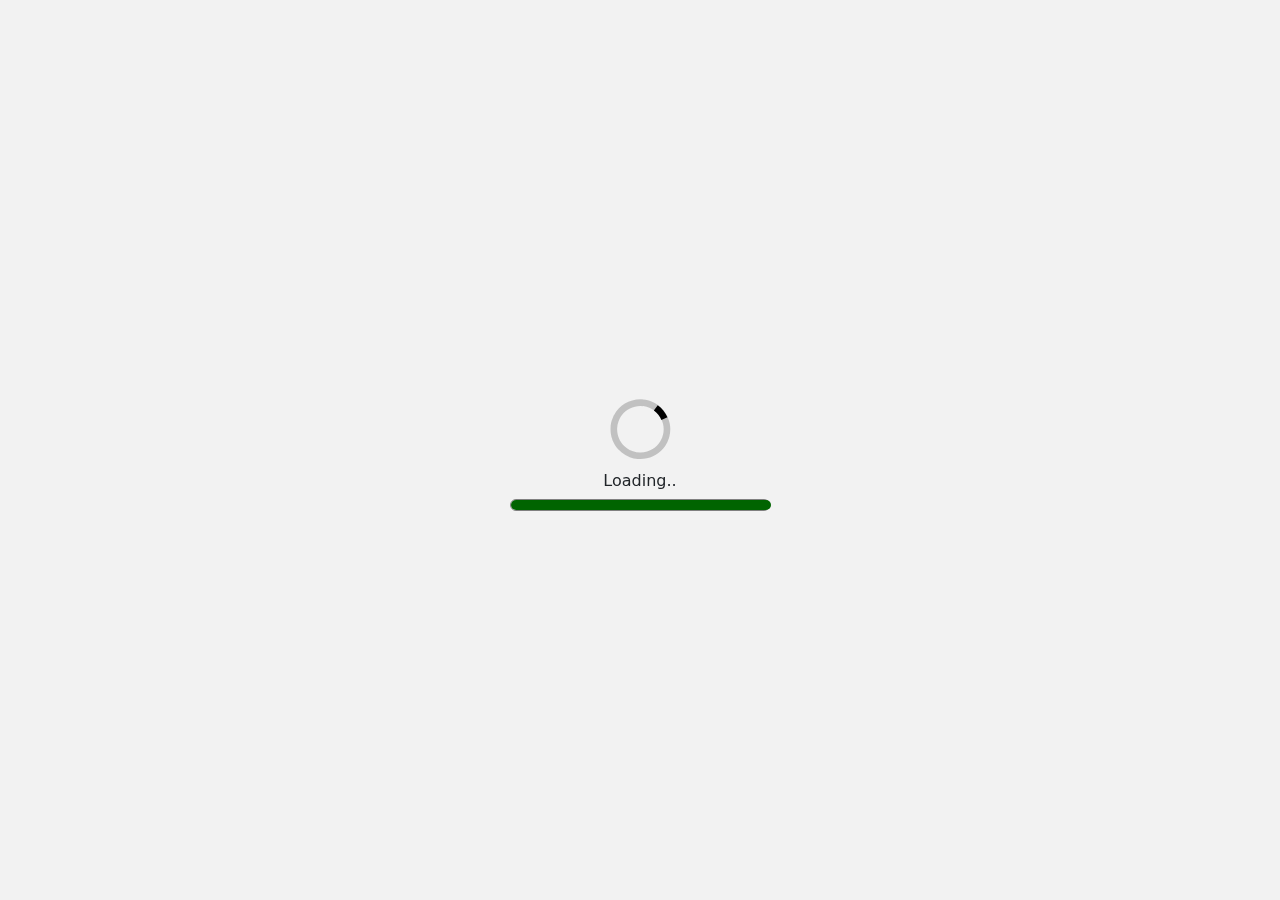
<file: index.html>
<!DOCTYPE html>
<html>

<head>
    <meta charset="utf-8" />
    <meta name="viewport" content="width=device-width, initial-scale=1.0, maximum-scale=1.0, user-scalable=no" />
    <title>大写人民币翻译机</title>
    <base href="/" />
    <link href="css/bootstrap/bootstrap.min.css" rel="stylesheet" />
    <link href="css/app.css" rel="stylesheet" />
    <link href="ChineseYuanParser.styles.css" rel="stylesheet" />
    <link href="manifest.json" rel="manifest" />
    <link rel="apple-touch-icon" sizes="512x512" href="icon-512.png" />
</head>

<body>
    <div id="app">
        <div
            style="position:fixed;left:0;top:0;right:0;bottom:0;display:flex;flex-direction:column;align-items:center;justify-content:center;">

            <svg version='1.1' xmlns='http://www.w3.org/2000/svg' x='0px' y='0px' width='80px' height='80px'
                viewBox='0 0 40 40' enable-background='new 0 0 40 40' xml:space='preserve'>
                <path opacity='0.2' fill='#000'
                    d='M20.201,5.169c-8.254,0-14.946,6.692-14.946,14.946c0,8.255,6.692,14.946,14.946,14.946 s14.946-6.691,14.946-14.946C35.146,11.861,28.455,5.169,20.201,5.169z M20.201,31.749c-6.425,0-11.634-5.208-11.634-11.634 c0-6.425,5.209-11.634,11.634-11.634c6.425,0,11.633,5.209,11.633,11.634C31.834,26.541,26.626,31.749,20.201,31.749z'>
                </path>
                <path fill='#000'
                    d='M26.013,10.047l1.654-2.866c-2.198-1.272-4.743-2.012-7.466-2.012h0v3.312h0 C22.32,8.481,24.301,9.057,26.013,10.047z'
                    transform='rotate(228 20 20)'>
                    <animateTransform attributeType='xml' attributeName='transform' type='rotate' from='0 20 20'
                        to='360 20 20' dur='0.5s' repeatCount='indefinite'></animateTransform>
                </path>
            </svg>

            <div style="height:30px">
                Loading..
            </div>
            <div id="progressbar"
                style="display: inline-block; width: 260px; height: 12px; border: solid 1px gray; border-radius:6px; position: relative;">
            </div>
        </div>
    </div>

    <script type="text/javascript">
        new function () {
            var preLoadTime = 0;
            var preLoadCount = 0;
            var preLoadError = 0;
            var preLoadFinish = 0;
            var preLoadPercent = 0;
            var preLoadStart = 0;
            var preLoadTotal = 0;
            var preLoadLoaded = 0;
            var preLoadCLength = 0;
            var preLoadSampleLoaded = 0;
            var preLoadSampleCLength = 0;
            function preLoadUpdateUI() {
                var progressbar = document.getElementById("progressbar");
                if (progressbar) {
                    var p = preLoadFinish / preLoadCount;
                    if (preLoadTotal) {
                        p = preLoadLoaded / preLoadTotal;
                    }
                    else if (preLoadSampleLoaded) {
                        var ratio = preLoadSampleCLength / preLoadSampleLoaded;
                        var p2 = Math.min(1, (preLoadLoaded * ratio / preLoadCLength) * (preLoadStart / preLoadCount));
                        p = (p + p2) / 2;
                    }
                    preLoadPercent = Math.max(preLoadPercent, p);
                    progressbar.innerHTML = "<span style='position:absolute;left:0;background-color:darkgreen;height:10px;border-radius:5px;width:" + (progressbar.offsetWidth * preLoadPercent) + "px'></span>";
                }
            }
            function preLoadResource(dllname) {
                preLoadCount++;
                var xh = new XMLHttpRequest();
                xh.open("GET", dllname, true);
                var loaded = 0;
                var total = 0;
                var clength = 0;
                xh.onprogress = function (e) {
                    if (!e.loaded) return;
                    if (loaded == 0) {
                        preLoadStart++;
                        clength = parseInt(xh.getResponseHeader("Content-Length"));
                        total = e.total;
                        preLoadCLength += clength;
                        preLoadTotal += total;
                    }
                    preLoadLoaded += e.loaded - loaded;
                    loaded = e.loaded;
                    preLoadUpdateUI();
                }
                xh.onload = function () {
                    if (loaded && clength) {
                        preLoadSampleLoaded += loaded;
                        preLoadSampleCLength += clength;
                    }
                    preLoadFinish++;
                    if (xh.status != 200) preLoadError++;
                    //console.log(preLoadFinish + "/" + preLoadCount, clength / loaded, dllname);
                    if (preLoadFinish == preLoadCount) {
                        var span = new Date().getTime() - preLoadTime;
                        console.log("All Done In " + span + " ms , " + preLoadError + " errors");
                    }
                }
                xh.send("");
            }
            function preLoadAll() {
                preLoadTime = new Date().getTime();
                var xh = new XMLHttpRequest();
                xh.open("GET", "_framework/blazor.boot.json", true);
                xh.onload = function () {
                    var res = JSON.parse(xh.responseText);
                    console.log(res);
                    var arr = [];
                    function moveFront(part) {
                        for (var i = 0; i < arr.length; i++) {
                            if (arr[i].indexOf(part) != -1) {
                                arr.unshift(arr.splice(i, 1)[0]);
                                break;
                            }
                        }
                    }

                    arr.push("_framework/blazor.webassembly.js");
                    for (var p in res.resources.runtime)
                        arr.push("_framework/" + p);
                    for (var p in res.resources.assembly)
                        arr.push("_framework/" + p);

                    moveFront("System.Core.dll");
                    moveFront("System.Data.dll");
                    moveFront("System.dll");
                    moveFront("System.Xml.dll");
                    moveFront("mscorlib");
                    moveFront("dotnet.wasm");
                    arr.forEach(preLoadResource);
                    //console.log(arr);
                }
                xh.send("");
            }
            preLoadAll();
        }
    </script>

    <div id="blazor-error-ui">
        An unhandled error has occurred.
        <a href="" class="reload">Reload</a>
        <a class="dismiss">🗙</a>
    </div>

    <script>
        window.clipboardCopy = {
            copyText: function (text) {
                navigator.clipboard.writeText(text).then(function () {
                    console.log(text);
                })
                    .catch(function (error) {
                        alert(error);
                    });
            }
        };

        window.readAloud = {
            readText: function (text) {
                let utterance = new SpeechSynthesisUtterance(text);
                utterance.lang = 'zh-CN';
                speechSynthesis.speak(utterance);
            }
        }
    </script>
    
    <script src="_framework/blazor.webassembly.js"></script>
    <script>navigator.serviceWorker.register('service-worker.js');</script>
</body>

</html>
</file>
<file: ChineseYuanParser.styles.css>
/* /Pages/Index.razor.rz.scp.css */
.key[b-qq06itbsp4] {
    font-family: "Consolas";
    font-size: 250%;
    width: 100%;
    min-height: 90px;
    margin-bottom: 10px;
}

.myButton[b-qq06itbsp4] {
    margin-left: 10px; 
    max-height: 38px; 
    min-width: 79px;
    max-width: 147px;
}

.refer[b-qq06itbsp4] {
    font-family: "Consolas";
    font-size: 150%;
    width: 100%;
    min-height: 80px;
    min-width: 60px;
    margin-bottom: 10px;
}

.author[b-qq06itbsp4] {
    margin-bottom: 10px;
}
/* /Shared/MainLayout.razor.rz.scp.css */
.page[b-nhzbkxznbz] {
    position: relative;
    display: flex;
    flex-direction: column;
}

.main[b-nhzbkxznbz] {
    flex: 1;
}

.sidebar[b-nhzbkxznbz] {
    background-image: linear-gradient(180deg, rgb(5, 39, 103) 0%, #3a0647 70%);
}

.top-row[b-nhzbkxznbz] {
    background-color: #f7f7f7;
    border-bottom: 1px solid #d6d5d5;
    justify-content: flex-end;
    height: 3.5rem;
    display: flex;
    align-items: center;
}

    .top-row[b-nhzbkxznbz]  a, .top-row .btn-link[b-nhzbkxznbz] {
        white-space: nowrap;
        margin-left: 1.5rem;
    }

    .top-row a:first-child[b-nhzbkxznbz] {
        overflow: hidden;
        text-overflow: ellipsis;
    }

@media (max-width: 640.98px) {
    .top-row:not(.auth)[b-nhzbkxznbz] {
        display: none;
    }

    .top-row.auth[b-nhzbkxznbz] {
        justify-content: space-between;
    }

    .top-row a[b-nhzbkxznbz], .top-row .btn-link[b-nhzbkxznbz] {
        margin-left: 0;
    }
}

@media (min-width: 641px) {
    .page[b-nhzbkxznbz] {
        flex-direction: row;
    }

    .sidebar[b-nhzbkxznbz] {
        width: 250px;
        height: 100vh;
        position: sticky;
        top: 0;
    }

    .top-row[b-nhzbkxznbz] {
        position: sticky;
        top: 0;
        z-index: 1;
    }

    .main > div[b-nhzbkxznbz] {
        padding-left: 2rem !important;
        padding-right: 1.5rem !important;
    }
}
</file>
<file: css/app.css>
﻿@import url('open-iconic/font/css/open-iconic-bootstrap.min.css');

:root {
    --transparent-dark-1: rgba(0,0,0,.108);
    --transparent-dark-2: rgba(0,0,0,.125);
    --transparent-dark-3: rgba(0,0,0,.132);
    --transparent-dark-4: rgba(0,0,0,.175);
    --gray-1: #f2f2f2;
    --gray-2: #eee;
}

body {
    background: #F2F2F2;
}

.box {
    background-color: white;
    padding: 1.8rem;
    box-shadow: 0 1.6px 3.6px 0 var(--transparent-dark-3),0 .3px .9px 0 var(--transparent-dark-1);
    border-radius: 3px;
}

#blazor-error-ui {
    background: lightyellow;
    bottom: 0;
    box-shadow: 0 -1px 2px rgba(0, 0, 0, 0.2);
    display: none;
    left: 0;
    padding: 0.6rem 1.25rem 0.7rem 1.25rem;
    position: fixed;
    width: 100%;
    z-index: 1000;
}

    #blazor-error-ui .dismiss {
        cursor: pointer;
        position: absolute;
        right: 0.75rem;
        top: 0.5rem;
    }

.blazor-error-boundary {
    background: url([data-uri]) no-repeat 1rem/1.8rem, #b32121;
    padding: 1rem 1rem 1rem 3.7rem;
    color: white;
}

    .blazor-error-boundary::after {
        content: "An error has occurred."
    }
</file>
